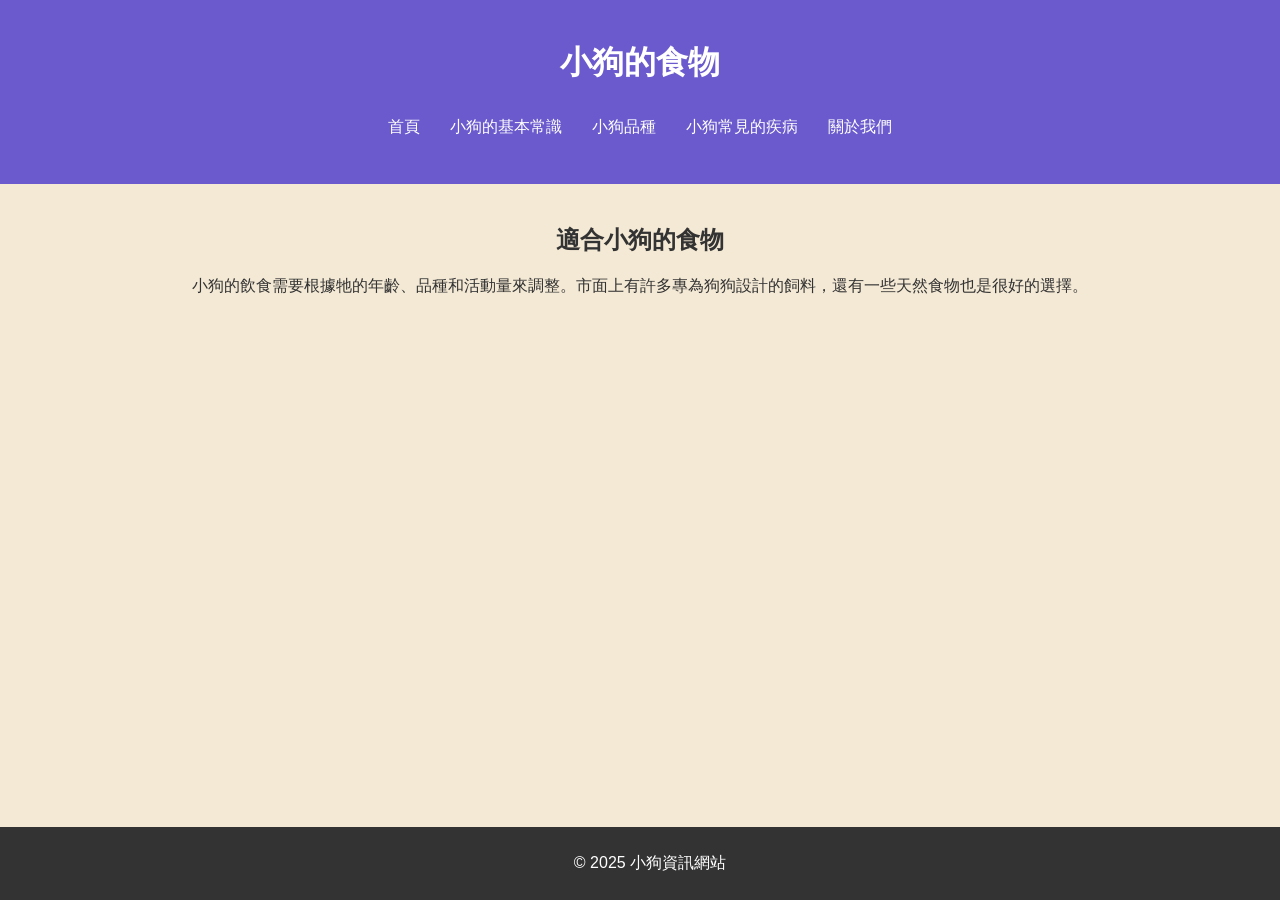
<file: 新增資料夾 (2)/cat_food.html>
<!DOCTYPE html>
<html lang="en">

  <head>
    <meta charset="UTF-8">
    <title>dog food</title>
    <link rel="stylesheet" href="./style.css">

  </head>
    
  <body>
  <!DOCTYPE html>
<html lang="zh-TW">
<head>
    <meta charset="UTF-8">
    <meta name="viewport" content="width=device-width, initial-scale=1.0">
    <title>小狗的食物</title>
    <link rel="stylesheet" href="style.css"> <!-- 共同CSS -->
</head>
<body>
    <header>
        <h1>小狗的食物</h1>
        <nav>
            <ul>
                <li><a href="index.html">首頁</a></li>
                <li><a href="basic-knowledge.html">小狗的基本常識</a></li>
                <li><a href="breeds.html">小狗品種</a></li>
                <li><a href="diseases.html">小狗常見的疾病</a></li>
                <li><a href="about.html">關於我們</a></li>
            </ul>
        </nav>
    </header>

    <main>
        <h2>適合小狗的食物</h2>
        <p>小狗的飲食需要根據牠的年齡、品種和活動量來調整。市面上有許多專為狗狗設計的飼料，還有一些天然食物也是很好的選擇。</p>
    </main>

    <footer>
        <p>&copy; 2025 小狗資訊網站</p>
    </footer>
</body>
</html>
    
  </body>
  
</html>
</file>
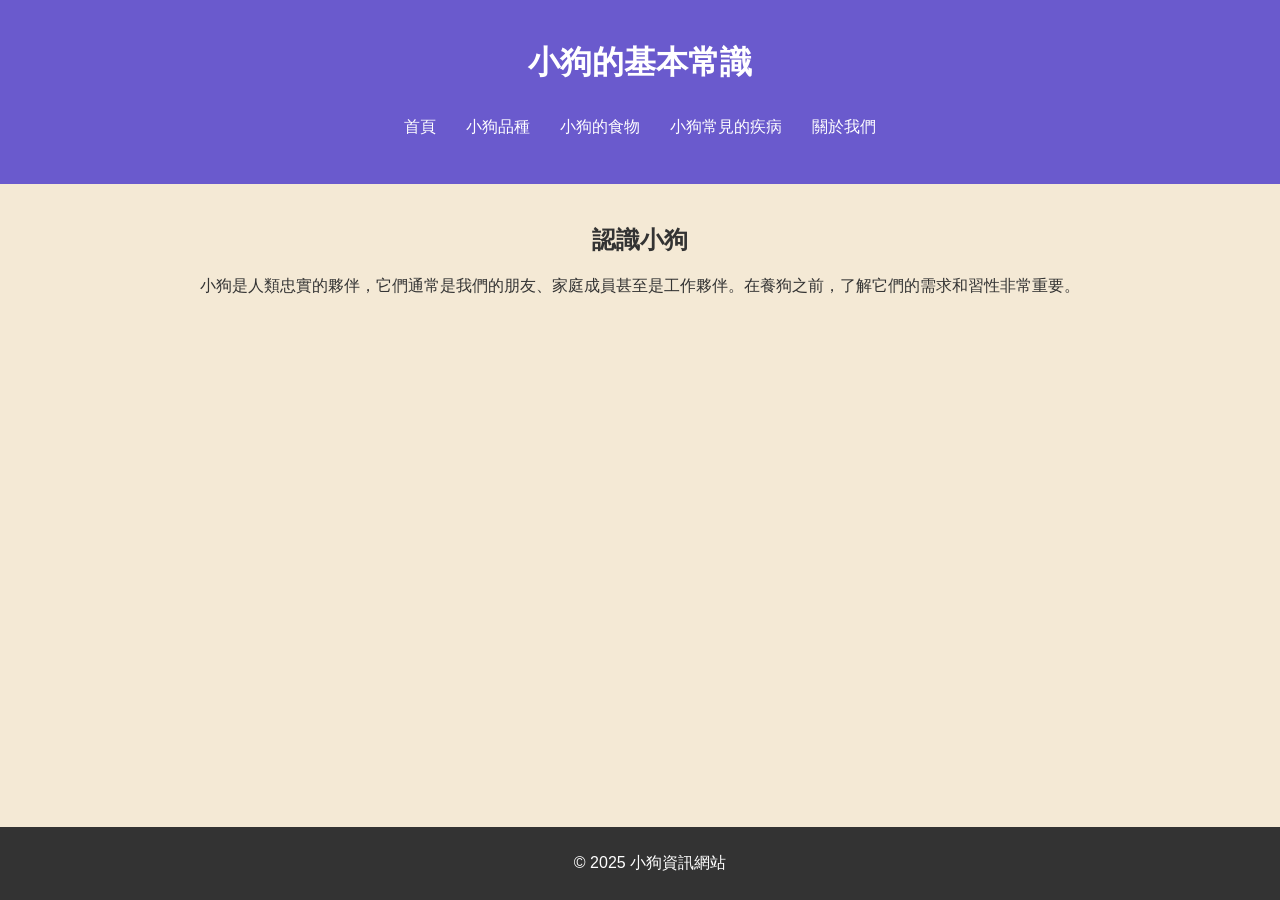
<file: 新增資料夾 (2)/dog_basics.html>
<!DOCTYPE html>
<html lang="en">

  <head>
    <meta charset="UTF-8">
    <title>基本知識</title>
    <link rel="stylesheet" href="./style.css">

  </head>
    
  <body>
  <!DOCTYPE html>
<html lang="zh-TW">
<head>
    <meta charset="UTF-8">
    <meta name="viewport" content="width=device-width, initial-scale=1.0">
    <title>小狗的基本常識</title>
    <link rel="stylesheet" href="style.css"> <!-- 共同使用的CSS -->
</head>
<body>
    <header>
        <h1>小狗的基本常識</h1>
        <nav>
            <ul>
                <li><a href="index.html">首頁</a></li>
                <li><a href="breeds.html">小狗品種</a></li>
                <li><a href="food.html">小狗的食物</a></li>
                <li><a href="diseases.html">小狗常見的疾病</a></li>
                <li><a href="about.html">關於我們</a></li>
            </ul>
        </nav>
    </header>

    <main>
        <h2>認識小狗</h2>
        <p>小狗是人類忠實的夥伴，它們通常是我們的朋友、家庭成員甚至是工作夥伴。在養狗之前，了解它們的需求和習性非常重要。</p>
    </main>

    <footer>
        <p>&copy; 2025 小狗資訊網站</p>
    </footer>
</body>
</html>
    
  </body>
  
</html>
</file>
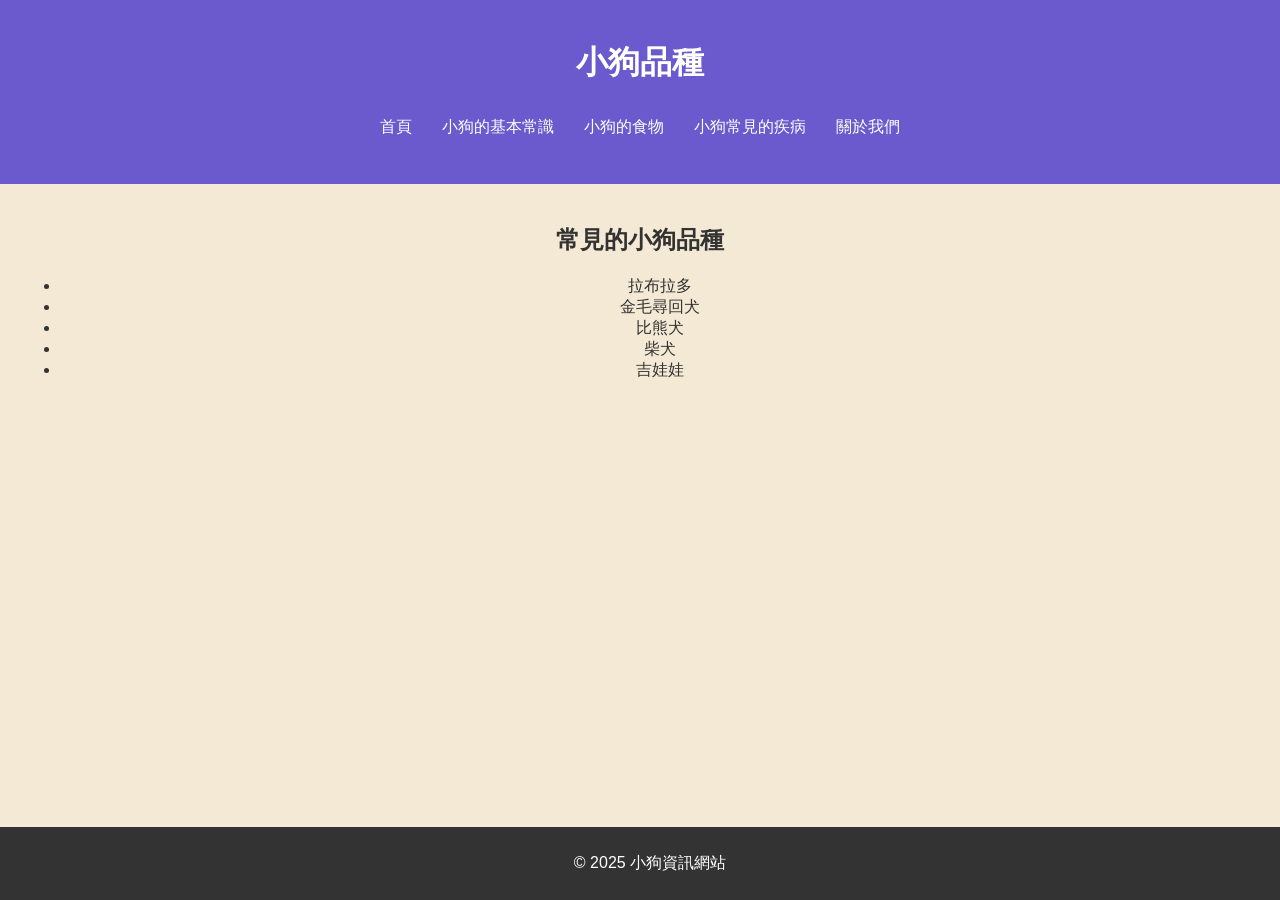
<file: 新增資料夾 (2)/dog_breeds.html>
<!DOCTYPE html>
<html lang="en">

  <head>
    <meta charset="UTF-8">
    <title>dog breed</title>
    <link rel="stylesheet" href="./style.css">

  </head>
    
  <body>
  <!DOCTYPE html>
<html lang="zh-TW">
<head>
    <meta charset="UTF-8">
    <meta name="viewport" content="width=device-width, initial-scale=1.0">
    <title>小狗品種</title>
    <link rel="stylesheet" href="style.css"> <!-- 共同CSS -->
</head>
<body>
    <header>
        <h1>小狗品種</h1>
        <nav>
            <ul>
                <li><a href="index.html">首頁</a></li>
                <li><a href="basic-knowledge.html">小狗的基本常識</a></li>
                <li><a href="food.html">小狗的食物</a></li>
                <li><a href="diseases.html">小狗常見的疾病</a></li>
                <li><a href="about.html">關於我們</a></li>
            </ul>
        </nav>
    </header>

    <main>
        <h2>常見的小狗品種</h2>
        <ul>
            <li>拉布拉多</li>
            <li>金毛尋回犬</li>
            <li>比熊犬</li>
            <li>柴犬</li>
            <li>吉娃娃</li>
        </ul>
    </main>

    <footer>
        <p>&copy; 2025 小狗資訊網站</p>
    </footer>
</body>
</html>
    
  </body>
  
</html>
</file>
<file: 新增資料夾 (2)/style.css>
/* style-home.css */

/* 首頁專屬的背景色 */
body {
    font-family: Arial, sans-serif;
    background-color: #f4e9d5; /* 溫暖的米黃色 */
    color: #333;
    margin: 0;
    padding: 0;
}

header {
    background-color: #6a5acd; /* 藍紫色調 */
    color: white;
    padding: 20px;
    text-align: center;
}

/* 導航選單樣式 */
nav ul {
    list-style-type: none;
    padding: 0;
    display: flex;
    justify-content: center;
}

nav ul li a {
    color: white;
    text-decoration: none;
    padding: 10px 15px;
    display: block;
    border-radius: 5px;
    transition: background-color 0.3s;
}

nav ul li a:hover {
    background-color: #483d8b; /* 深一點的藍紫色 */
}

main {
    padding: 20px;
    text-align: center;
}

footer {
    background-color: #333;
    color: white;
    text-align: center;
    padding: 10px;
    position: fixed;
    bottom: 0;
    width: 100%;
}
</file>
